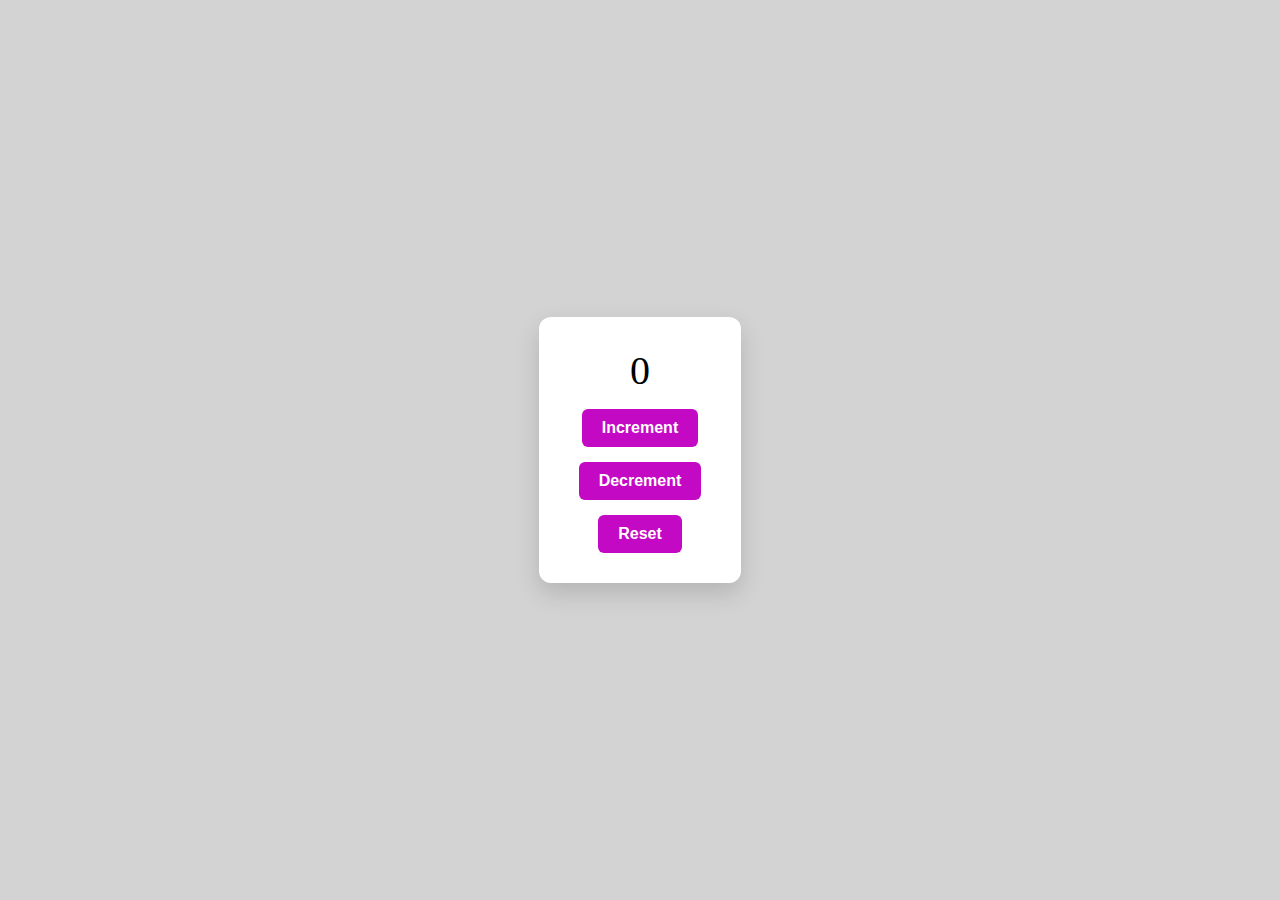
<file: counter.html>
<!DOCTYPE html>
<html lang="en">
<head>
    <meta charset="UTF-8">
    <meta name="viewport" content="width=device-width, initial-scale=1.0">
    <title>Document</title>
    <link rel="stylesheet" href="counter.css">

</head>
<body>


    <div class="container">
  <p id="count">0</p>

  <button id="increase" >Increment</button>
    <button id="decrease" >Decrement</button>
      <button id="reset" >Reset</button>

</div>



    <script src="counter.js"></script>
</body>
</html>
</file>
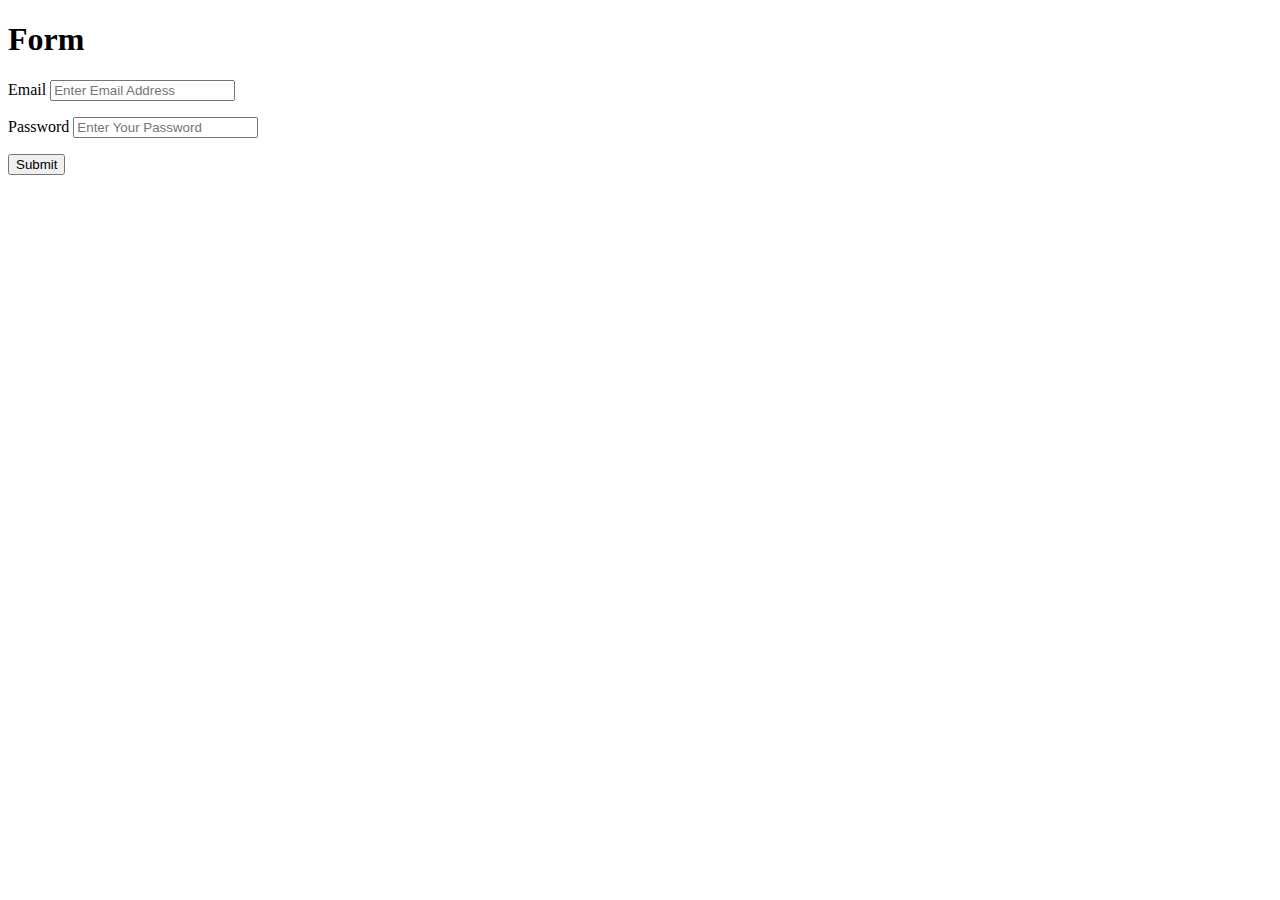
<file: form.html>
<!DOCTYPE html>
<html lang="en">
<head>
    <meta charset="UTF-8">
    <meta name="viewport" content="width=device-width, initial-scale=1.0">
    <title>Document</title>
</head>
<body>
    
    <h1>Form</h1>
    
    <form id="my-form">
        <label>
            Email
    <input type="text" id="email"  placeholder="Enter Email Address"> 
    <p id="email-text"></p>
    </label>
    <label>
        Password
    <input type="password" id="password"  placeholder="Enter Your Password">
    <p id="password-text"></p>
    </label>
    <button type="submit">Submit</button>
</form>

    <script src="form.js"></script>
</body>
</html>
</file>
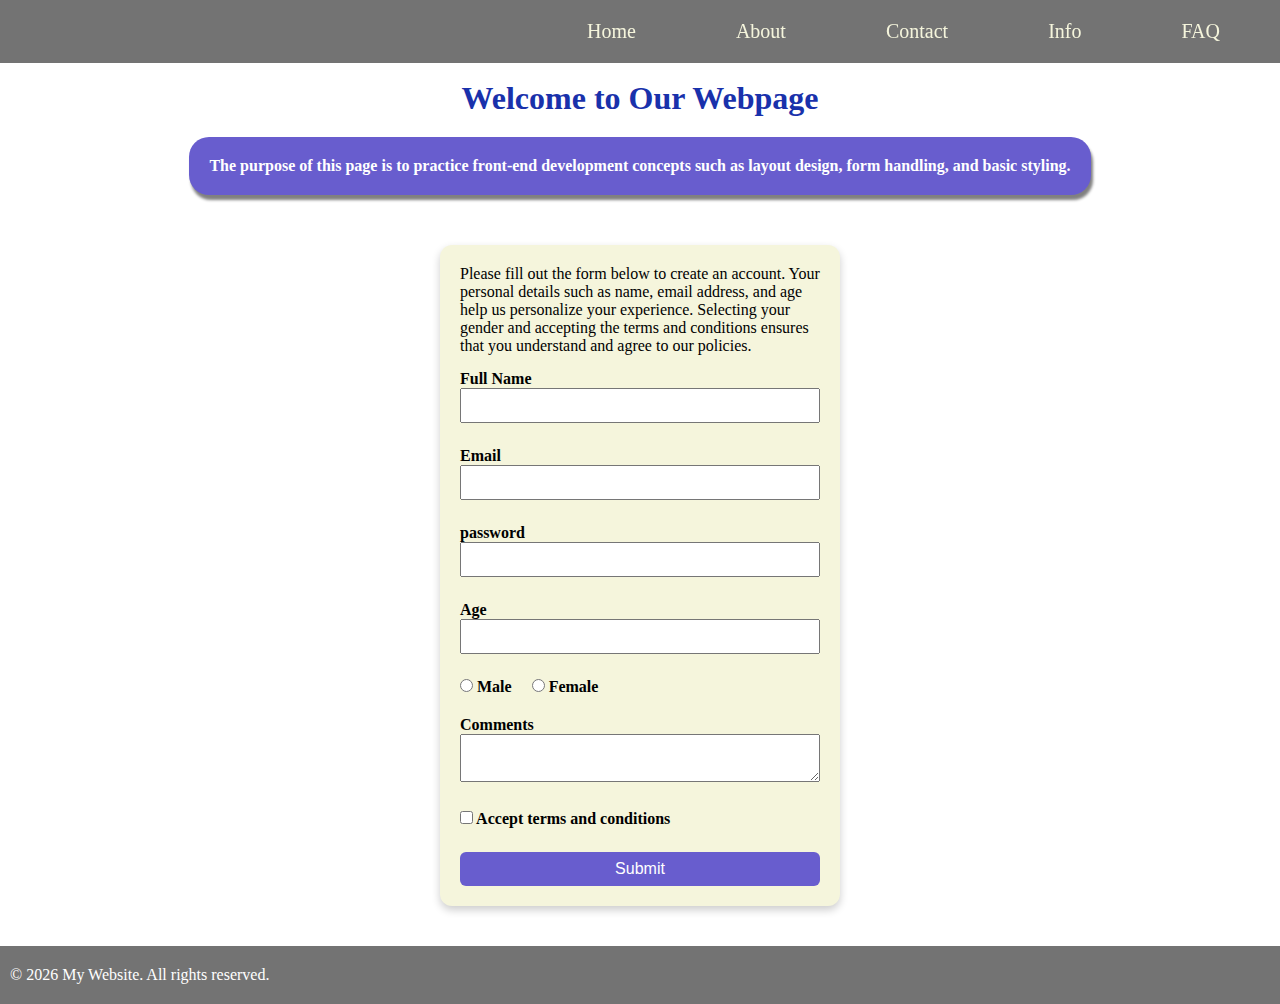
<file: page.html>
<!DOCTYPE html>
<html lang="en">
<head>
    <meta charset="UTF-8">
    <meta name="viewport" content="width=device-width, initial-scale=1.0">
    <title>Document</title>
    <link rel="stylesheet" href="page.css">
</head>
<body>
    
    <header>
        <nav>
            
            <ul>
                <li><a href="page.html">Home</a></li>
                <li><a href="#">About</a></li>
                    <li><a href="#">Contact</a></li>
                <li><a href="#">Info</a></li>
                <li><a href="#">FAQ</a></li>
            </ul>
        </nav>
    </header>

   <section class="section-main">
      <h1>Welcome to Our Webpage</h1>
    <p class="description">
       The purpose of this page is to practice front-end development concepts
        such as layout design, form handling, and basic styling.
    </p>
    <main>
        <form class="main-form" id="my-form">
            
            <p class="content"> Please fill out the form below to create an account. Your personal details such as name, email address, and age help us personalize
        your experience. Selecting your gender and accepting the terms and conditions
        ensures that you understand and agree to our policies.</p>
         <label>
            Full Name
          <input  type="text" id="full-name">
          <P id="name-message" class="message"></P>
          </label>
          <label>
            Email
          <input  type="email" id="email">
          <P id="email-message" class="message"></P>
          </label>
           <label>
            password
          <input  type="password" id="password">
          <P id="password-message" class="message"></P>
          </label>
           <label>
            Age
          <input  type="number" id="age">
          <P id="text" class="message"></P>
          </label>
          <div class="gender" id="gender">
         <label>
            
          <input type="radio" name="gender" value="male"> 
          Male
          </label>

            <label>
            
          <input type="radio" name="gender" value="male"> 
            Female
          </label>
           </div>

          <label>
            Comments
          <TextArea id="comments"></TextArea>
          <p id="comment-message" class="message"></p>
      </label>
          

      <label>
        <input type="checkbox" id="terms-checkbox"> 
        Accept terms and conditions
        <p id="terms-message" class="message"></p>
      </label>

      <button type="submit">Submit</button>
        </form>
    </main>
   </section>

    <footer>
      <p>&copy; 2026 My Website. All rights reserved.</p>
    </footer>

    <script src="page.js"></script>
</body>
</html>
</file>
<file: counter.css>
*{
    margin: 0;
    padding: 0;
    box-sizing: border-box;
}


body{
    background-color: lightgray;
    display: flex;
    justify-content: center;
    align-items: center;
        min-height: 100vh;

}
.container {
    display: flex;
    flex-direction: column;   /* stack items vertically */
    justify-content: center;
    align-items: center;

    background-color: white;
    padding: 30px 40px;
    border-radius: 12px;

    box-shadow: 0 10px 25px rgba(0, 0, 0, 0.15);
    gap: 15px;

    
}
#count{
    font-size: 40px;
}
button {
    padding: 10px 20px;
    border: none;
    border-radius: 6px;
    cursor: pointer;
    font-size: 1rem;
    font-weight: 700;
    color: white;
    background-color: rgb(196, 9, 196);
}
</file>
<file: page.css>
*{
    box-sizing: border-box;
    margin: 0;
    padding: 0;
}
body{
    min-height: 100vh;
}

header{
    position: fixed;
    top: 0;
    left: 0;
    padding: 20px 60px 20px 10px;
    width: 100%;
     background-color: rgba(0, 0, 0, 0.548);
}

nav ul {
    display: flex;
    justify-content: flex-end;
    gap: 100px;
    list-style: none;
    
}

 ul li a{
text-decoration: none;
color: beige;
font-size: 20px;

}


.section-main{
padding-top: 60px;
display: flex;
flex-direction: column;
justify-content: center;
align-items: center;
gap:20px
}

.section-main h1{
  
    color: #1931AB;
    margin-top: 20px;
}
.section-main .description{
 background-color: #685dce;
 padding: 20px;
 border-radius: 20px;
 box-shadow: 2px 5px 3px gray;
 color: white;
 font-weight: 600;
}


footer{
      padding: 20px 60px 20px 10px;
    width: 100%;
    background-color: rgba(0, 0, 0, 0.548);
    color: white;
}

.main-form{
    display: flex;
    flex-direction: column;
  
align-items: stretch;   
    gap: 15px;
    padding: 20px;
    width: 400px;           /* control form width */
    background: beige;
    border-radius: 12px;
    box-shadow: 0 4px 8px rgba(0,0,0,0.2);
    margin-bottom: 40px;
    margin-top: 30px;

}

.main-form label {
    font-weight: 600;
    margin-bottom: 5px;
}

.main-form input,
.main-form textarea,
.main-form button {
    width: 100%;
    padding: 8px;
}

.main-form button {
    background-color: #685dce;
    color: white;
    border: none;
    border-radius: 6px;
    cursor: pointer;
    font-size: 16px;
}

.main-form button:hover {
    background-color: #564bc7;
}

.main-form input[type="radio"],
.main-form input[type="checkbox"] {
    width: auto;
}

.gender{
    display: flex;
    gap: 20px;
}
.message{
    color: red;
    font-size: small;
    margin-top: 4px;
}
</file>
